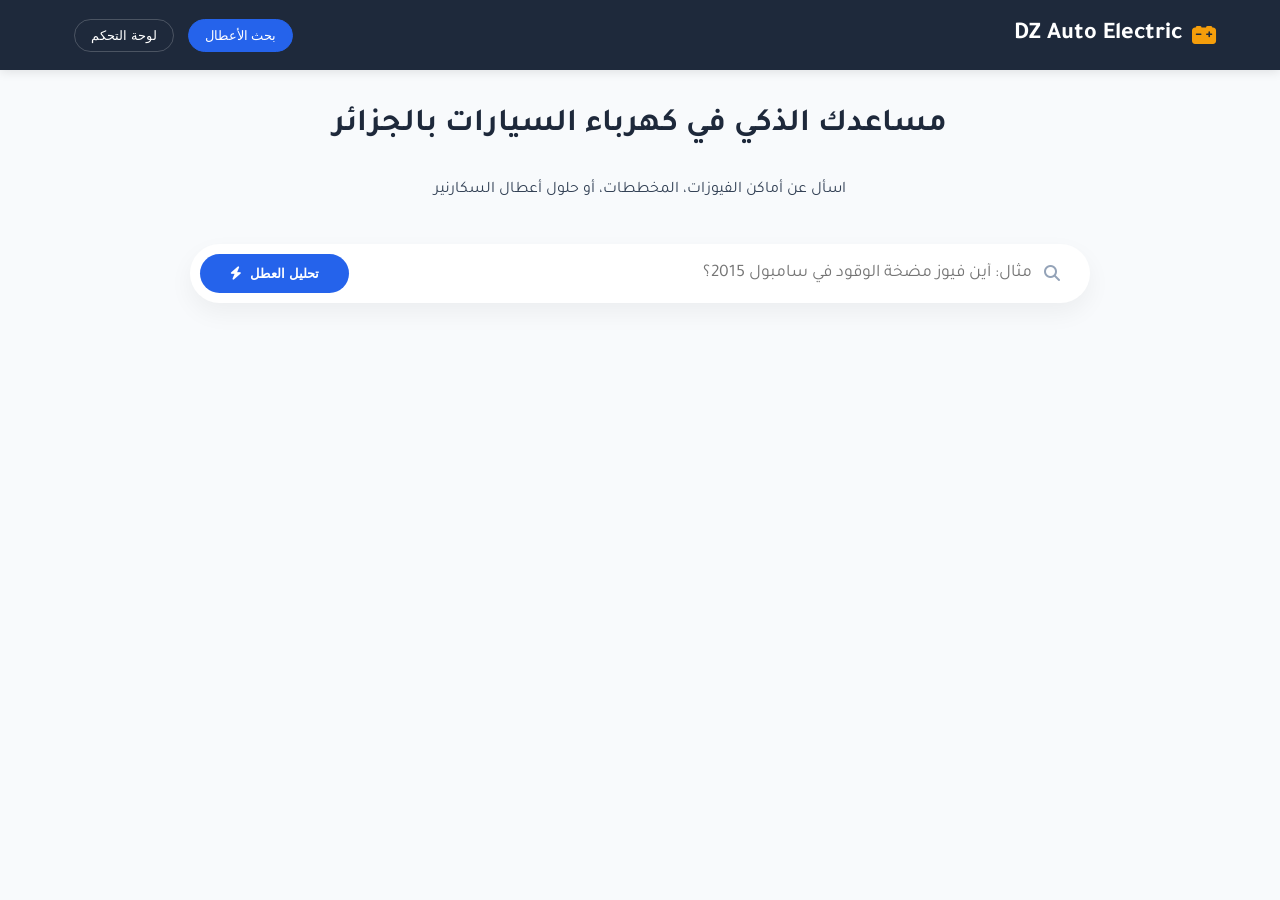
<file: index.html>
<!DOCTYPE html>
<html lang="ar" dir="rtl">
<head>
    <meta charset="UTF-8">
    <meta name="viewport" content="width=device-width, initial-scale=1.0">
    <title>DZ Auto Electric | خبير كهرباء السيارات</title>
    <link href="https://fonts.googleapis.com/css2?family=Tajawal:wght@400;700&display=swap" rel="stylesheet">
    <link rel="stylesheet" href="https://cdnjs.cloudflare.com/ajax/libs/font-awesome/6.4.0/css/all.min.css">
    <link rel="stylesheet" href="style.css">
</head>
<body>

    <nav class="navbar">
        <div class="logo">
            <i class="fas fa-car-battery"></i>
            <span>DZ Auto Electric</span>
        </div>
        <div class="nav-links">
            <button onclick="switchTab('user')" class="nav-btn active" id="btn-user">بحث الأعطال</button>
            <button onclick="switchTab('admin')" class="nav-btn" id="btn-admin">لوحة التحكم</button>
        </div>
    </nav>

    <div class="container">
        <section id="user-section" class="tab-content active">
            <div class="hero">
                <h2>مساعدك الذكي في كهرباء السيارات بالجزائر</h2>
                <p>اسأل عن أماكن الفيوزات، المخططات، أو حلول أعطال السكارنير</p>
            </div>

            <div class="search-container">
                <div class="input-wrapper">
                    <i class="fas fa-search"></i>
                    <input type="text" id="searchInput" placeholder="مثال: أين فيوز مضخة الوقود في سامبول 2015؟">
                </div>
                <button onclick="askGemini()" id="searchBtn">
                    <span id="btn-text">تحليل العطل</span>
                    <i class="fas fa-bolt"></i>
                </button>
            </div>

            <div id="resultsArea">
                </div>
        </section>

        <section id="admin-section" class="tab-content">
            <div class="admin-card">
                <h3><i class="fas fa-user-shield"></i> لوحة التحكم الخاصة بك</h3>
                <p>أضف بيانات جديدة لتطوير "عقل" النموذج الخاص بك</p>
                
                <div class="admin-form">
                    <input type="password" id="adminKey" placeholder="كلمة مرور الإدارة">
                    <input type="text" id="carModel" placeholder="الماركة والموديل (مثال: Fiat Tipo 2024)">
                    <textarea id="carInfo" rows="5" placeholder="اكتب تفاصيل المخطط الكهربائي أو حل العطل هنا..."></textarea>
                    <button onclick="saveToData()" class="save-btn">حفظ البيانات وتدريب النموذج</button>
                </div>
            </div>
        </section>
    </div>

    <script type="module" src="script.js"></script>
</body>
</html>
</file>
<file: style.css>
:root {
    --primary: #2563eb;
    --secondary: #1e293b;
    --accent: #f59e0b;
    --bg: #f8fafc;
    --white: #ffffff;
    --text: #334155;
}

body {
    font-family: 'Tajawal', sans-serif;
    background-color: var(--bg);
    color: var(--text);
    margin: 0;
    line-height: 1.6;
}

/* Navbar */
.navbar {
    background: var(--secondary);
    color: white;
    padding: 1rem 5%;
    display: flex;
    justify-content: space-between;
    align-items: center;
    box-shadow: 0 2px 10px rgba(0,0,0,0.1);
    position: sticky;
    top: 0;
    z-index: 1000;
}

.logo { display: flex; align-items: center; gap: 10px; font-size: 1.5rem; font-weight: bold; }
.logo i { color: var(--accent); }

.nav-btn {
    background: transparent;
    border: 1px solid rgba(255,255,255,0.2);
    color: white;
    padding: 8px 16px;
    border-radius: 20px;
    cursor: pointer;
    margin-left: 10px;
    transition: 0.3s;
}

.nav-btn.active { background: var(--primary); border-color: var(--primary); }

/* Main UI */
.container { max-width: 900px; margin: 30px auto; padding: 0 20px; }

.hero { text-align: center; margin-bottom: 40px; }
.hero h2 { color: var(--secondary); font-size: 2rem; }

.search-container {
    background: var(--white);
    padding: 10px;
    border-radius: 50px;
    display: flex;
    box-shadow: 0 10px 25px rgba(0,0,0,0.05);
    margin-bottom: 40px;
}

.input-wrapper { flex: 1; display: flex; align-items: center; padding: 0 20px; }
.input-wrapper i { color: #94a3b8; margin-left: 10px; }
.input-wrapper input {
    width: 100%; border: none; outline: none; font-size: 1.1rem; font-family: inherit;
}

#searchBtn {
    background: var(--primary);
    color: white;
    border: none;
    padding: 12px 30px;
    border-radius: 40px;
    cursor: pointer;
    font-weight: bold;
    display: flex;
    align-items: center;
    gap: 8px;
}

/* Result Card */
.result-card {
    background: var(--white);
    border-radius: 20px;
    padding: 30px;
    box-shadow: 0 15px 35px rgba(0,0,0,0.1);
    border-right: 6px solid var(--primary);
    animation: slideUp 0.5s ease;
}

@keyframes slideUp {
    from { opacity: 0; transform: translateY(20px); }
    to { opacity: 1; transform: translateY(0); }
}

.card-header { display: flex; align-items: center; gap: 15px; margin-bottom: 20px; border-bottom: 1px solid #f1f5f9; padding-bottom: 15px; }
.card-header i { font-size: 1.8rem; color: var(--primary); }

.card-footer {
    margin-top: 25px;
    padding-top: 15px;
    border-top: 1px dashed #e2e8f0;
    font-size: 0.85rem;
    color: #64748b;
    display: flex;
    align-items: center;
    gap: 8px;
}

/* Admin Styles */
.tab-content { display: none; }
.tab-content.active { display: block; }

.admin-card { background: var(--white); padding: 30px; border-radius: 20px; }
.admin-form { display: flex; flex-direction: column; gap: 15px; margin-top: 20px; }
.admin-form input, .admin-form textarea {
    padding: 12px; border: 1px solid #e2e8f0; border-radius: 8px; font-family: inherit;
}
.save-btn { background: #059669; color: white; border: none; padding: 15px; border-radius: 8px; cursor: pointer; }
</file>
